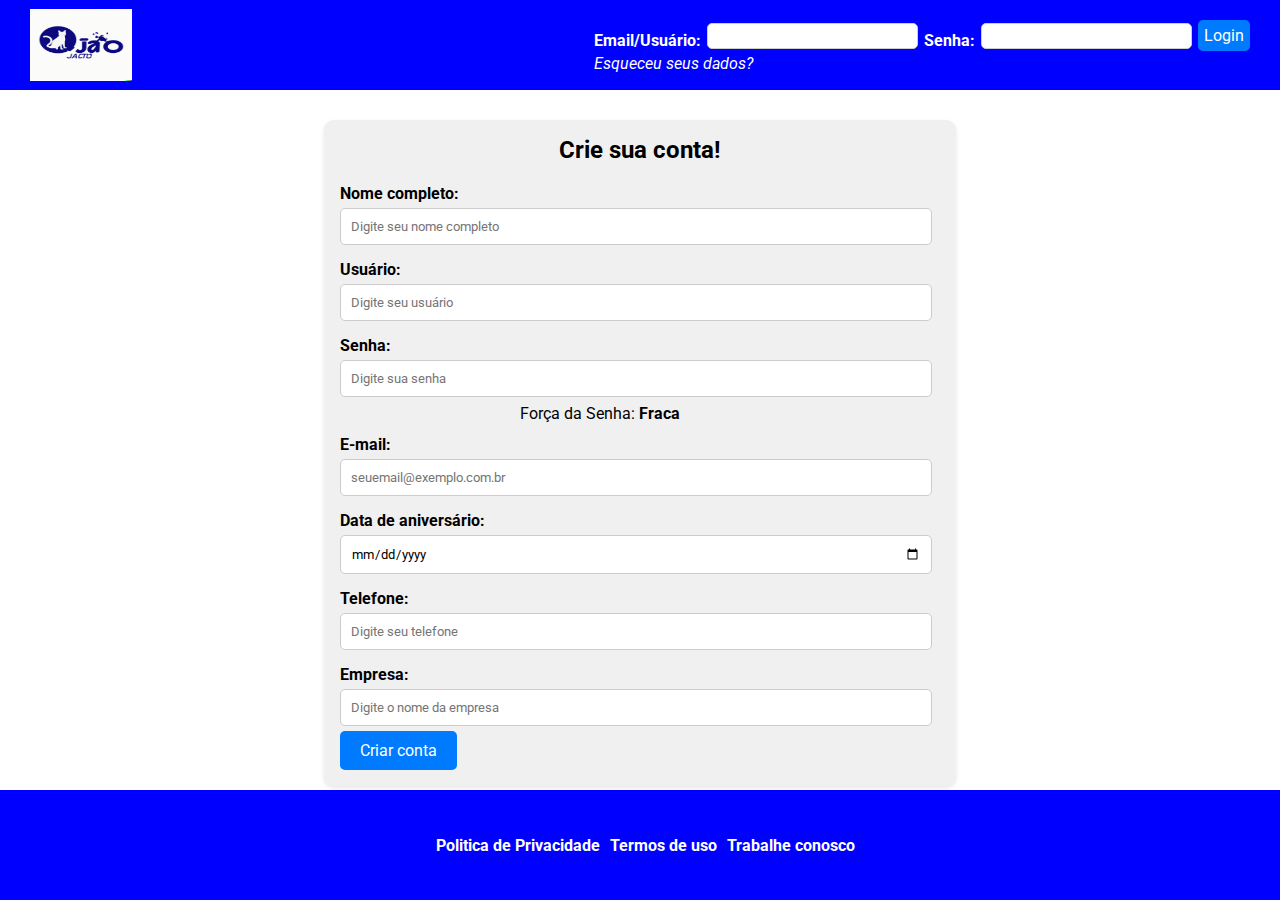
<file: index.html>
<!DOCTYPE html>
<html lang="en">
  <head>
    <meta charset="UTF-8" />
    <meta name="viewport" content="width=device-width, initial-scale=1.0" />
    <link rel="stylesheet" href="./style/styleSheetLogin.css" />
    <link rel="stylesheet" href="./style/styleSheetPattern.css" />
  </head>

  <body>
    <header id="header-login">
      <img src="./files/logo.png" alt="Company logo" />
      <!-- Use POST method for secure login -->
      <form action="home.html" method="GET">
        <div id="form-login">
          <label for="user-login">Email/Usuário:</label>
          <input id="user-login" type="text" required />
          <label for="password-login">Senha:</label>
          <input type="password" id="password-login" required />
          <button type="submit">Login</button>
        </div>
        <a href="#">Esqueceu seus dados?</a>
      </form>
    </header>
    <main>
      <section>
        <h1>Crie sua conta!</h1>
        <!-- Use POST method for secure registration -->
        <form action="home.html" method="GET">
          <div>
            <label for="fullname">Nome completo:</label>
            <input
              id="fullname"
              type="text"
              placeholder="Digite seu nome completo"
              required
            />

            <label for="user-register">Usuário:</label>
            <input
              id="user-register"
              type="text"
              placeholder="Digite seu usuário"
              required
            />

            <label for="password-register">Senha:</label>
            <input
              id="password-register"
              type="password"
              placeholder="Digite sua senha"
              oninput="validatePassword(this)"
              required
            />
            <div id="password-strength-meter">
              Força da Senha: <span id="password-strength">Fraca</span>
            </div>
            <label for="email-register">E-mail:</label>
            <input
              id="email-register"
              type="email"
              placeholder="seuemail@exemplo.com.br"
              required
            />

            <label for="birth-register">Data de aniversário:</label>
            <input id="birth-register" type="date" required />

            <label for="tel">Telefone:</label>
            <input
              id="tel"
              type="tel"
              placeholder="Digite seu telefone"
              oninput="formatPhoneNumber(this)"
              onblur="validatePhoneNumber(this)"
              required
            />

            <label for="company-register">Empresa:</label>
            <input
              id="company-register"
              type="text"
              placeholder="Digite o nome da empresa"
              required
            />

            <button type="submit">Criar conta</button>
          </div>
        </form>
      </section>
    </main>
    <footer>
      <a href="#">Politica de Privacidade </a>
      <a href="#"> Termos de uso </a>
      <a href="#">Trabalhe conosco</a>
    </footer>
    <script src="./scripts/inputsValidation.js"></script>
  </body>
</html>
</file>
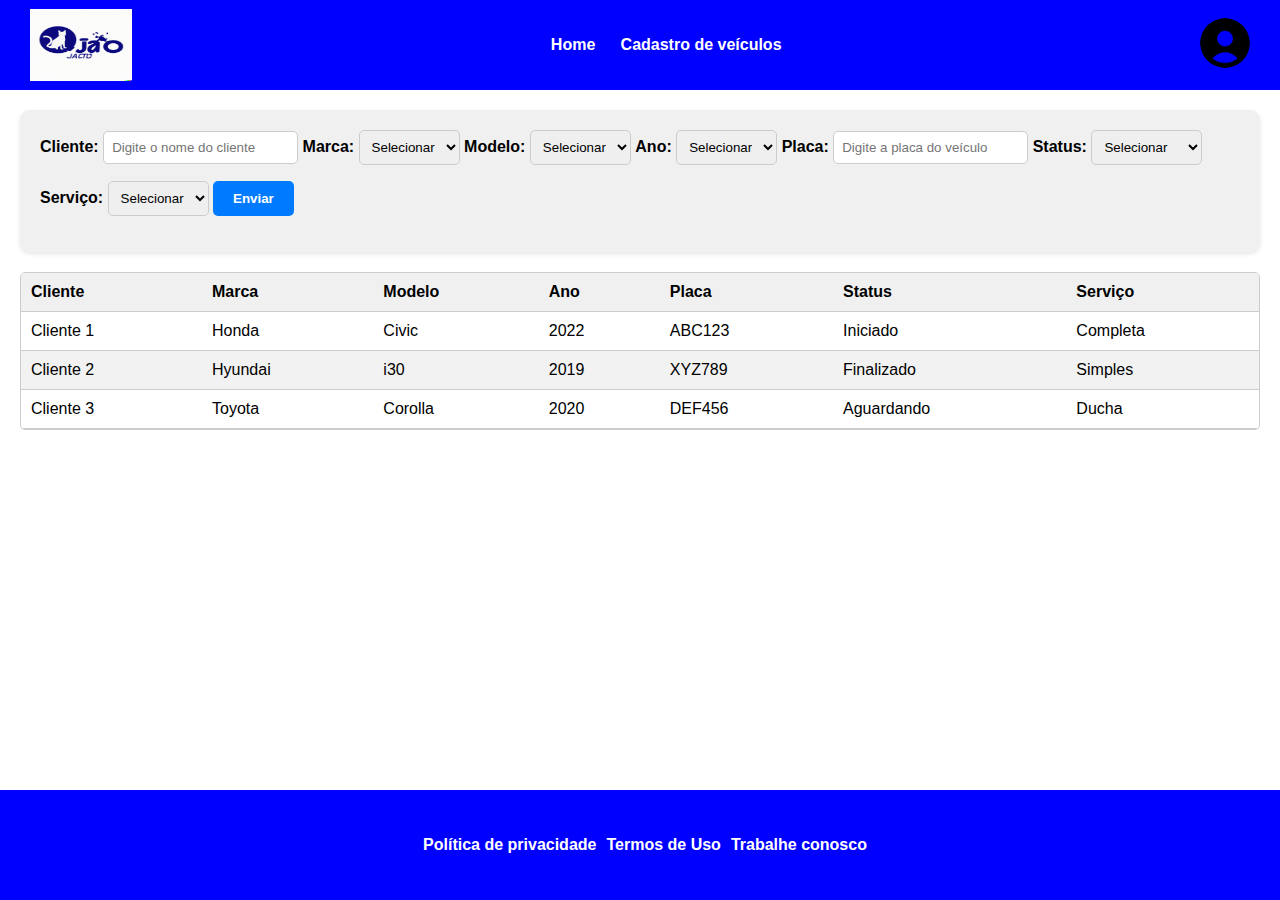
<file: carRegistration.html>
<!DOCTYPE html>
<html lang="en">
  <head>
    <meta charset="UTF-8" />
    <meta name="viewport" content="width=device-width, initial-scale=1.0" />
    <link
      rel="stylesheet"
      href="https://cdn.jsdelivr.net/npm/bootstrap-icons@1.10.5/font/bootstrap-icons.css"
    />
    <link rel="stylesheet" href="./style/styleSheetPattern.css" />

    <link rel="stylesheet" href="./style/styleSheetCarRegistration.css" />
    <title>gato a jato!</title>
  </head>
  <body>
    <header class="header-main">
      <img class="img-logo" src="./files/logo.png" alt="logo da empresa" />
      <nav class="main-menu">
        <a href="home.html">Home</a>
        <a href="carRegistration.html">Cadastro de veículos</a>
      </nav>
      <div>
        <a href="#" id="open-modal"
          ><img
            class="img-profile"
            src="./files/711769.png"
            alt="foto de perfil"
        /></a>
      </div>

      <div id="modal" class="modal">
        <div class="modal-content">
          <a href="#" id="dados-link">Dados Cadastrais</a>
          <a href="#" id="acesso-link">Controle de Acesso</a>
          <a href="#" id="sair-link">Sair da Conta</a>
          <a href="#" id="cancel-link">Cancelar</a>
        </div>
      </div>
    </header>
    <main>
      <section class="form-car">
        <form action="#" method="POST">
          <div>
            <label for="client">Cliente:</label>
            <input
              id="client"
              type="text"
              placeholder="Digite o nome do cliente"
              required
            />

            <label for="brand">Marca:</label>
            <select name="brand" id="brand">
              <option value="select" disabled selected hidden>
                Selecionar
              </option>
            </select>

            <label for="model">Modelo:</label>
            <select name="model" id="model">
              <option value="select" disabled selected hidden>
                Selecionar
              </option>
            </select>

            <label for="year">Ano:</label>
            <select name="year" id="year">
              <option value="select" disabled selected hidden>
                Selecionar
              </option>
            </select>

            <label for="license_plate">Placa:</label>
            <input
              id="license_plate"
              type="text"
              placeholder="Digite a placa do veículo"
              required
            />

            <label for="status">Status:</label>
            <select name="status" id="status">
              <option value="select" disabled selected hidden>
                Selecionar
              </option>
              <option value="pending">Aguardando</option>
              <option value="started">Iniciado</option>
              <option value="finished">Finalizado</option>
            </select>

            <label for="service">Serviço:</label>
            <select name="service" id="service">
              <option value="select" disabled selected hidden>
                Selecionar
              </option>
              <option value="shower">Ducha</option>
              <option value="basic">Simples</option>
              <option value="full">Completa</option>
            </select>

            <button type="submit">Enviar</button>
          </div>
        </form>
      </section>
      <section class="table-car">
        <table>
          <thead>
            <tr>
              <th>Cliente</th>
              <th>Marca</th>
              <th>Modelo</th>
              <th>Ano</th>
              <th>Placa</th>
              <th>Status</th>
              <th>Serviço</th>
            </tr>
          </thead>
          <tbody>
            <tr>
              <td>Cliente 1</td>
              <td>Honda</td>
              <td>Civic</td>
              <td>2022</td>
              <td>ABC123</td>
              <td>Iniciado</td>
              <td>Completa</td>
            </tr>
            <tr>
              <td>Cliente 2</td>
              <td>Hyundai</td>
              <td>i30</td>
              <td>2019</td>
              <td>XYZ789</td>
              <td>Finalizado</td>
              <td>Simples</td>
            </tr>
            <tr>
              <td>Cliente 3</td>
              <td>Toyota</td>
              <td>Corolla</td>
              <td>2020</td>
              <td>DEF456</td>
              <td>Aguardando</td>
              <td>Ducha</td>
            </tr>
          </tbody>
        </table>
      </section>
    </main>
    <footer>
      <a href="#">Política de privacidade</a>
      <a href="#">Termos de Uso</a>
      <a href="#">Trabalhe conosco</a>
    </footer>
    <script src="./scripts/featchApi.js"></script>
    <script src="./scripts/scriptActions.js"></script>
  </body>
</html>
</file>
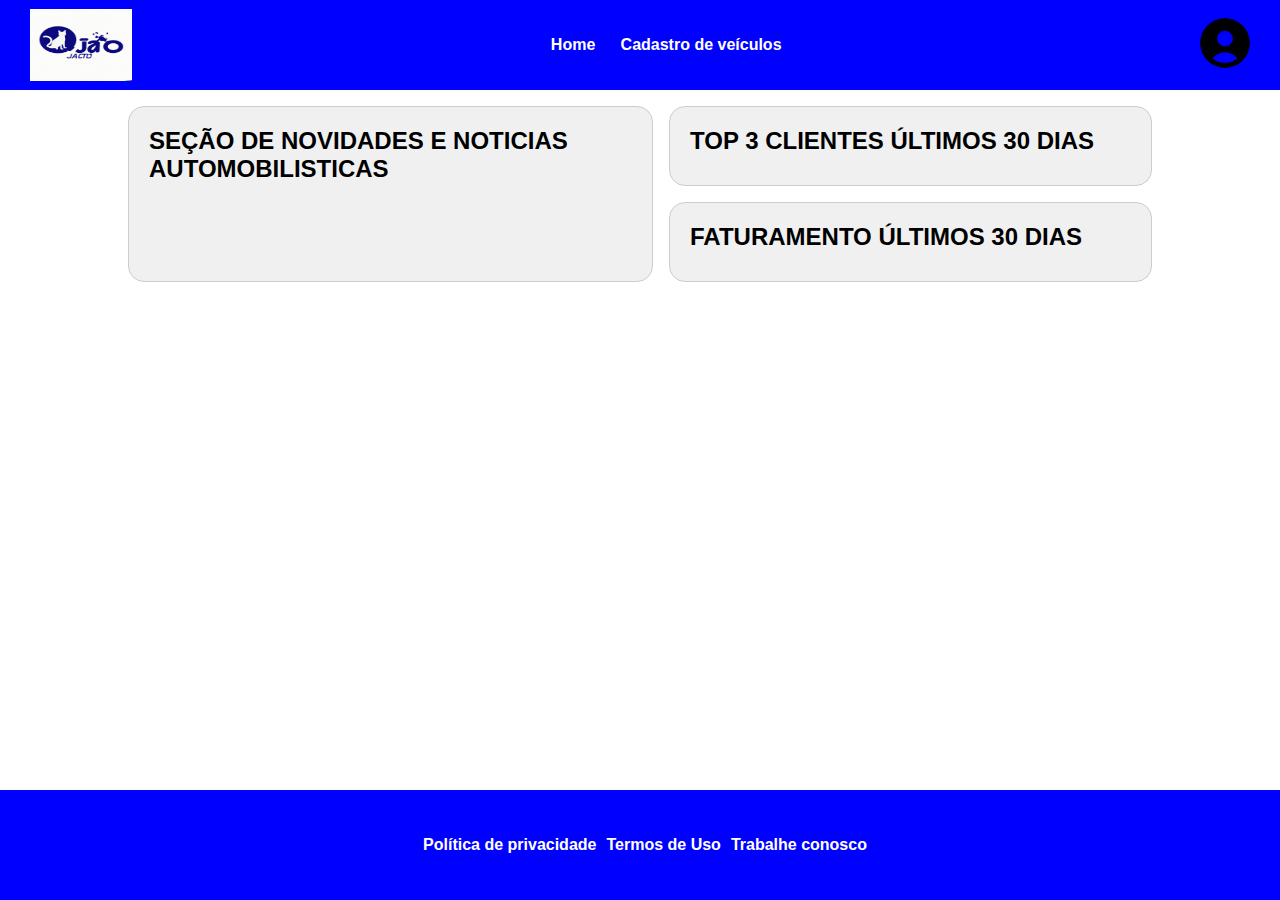
<file: home.html>
<!DOCTYPE html>
<html lang="en">
  <head>
    <meta charset="UTF-8" />
    <meta name="viewport" content="width=device-width, initial-scale=1.0" />
    <link
      rel="stylesheet"
      href="https://cdn.jsdelivr.net/npm/bootstrap-icons@1.10.5/font/bootstrap-icons.css"
    />
    <link rel="stylesheet" href="./style/styleSheetPattern.css" />
    <link rel="stylesheet" href="./style/styleSheetHome.css" />
    <title>gato a jato!</title>
  </head>
  <body>
    <header class="header-main">
      <img class="img-logo" src="./files/logo.png" alt="logo da empresa" />
      <nav class="main-menu">
        <a href="home.html">Home</a>
        <a href="carRegistration.html">Cadastro de veículos</a>
      </nav>
      <div>
        <a href="#" id="open-modal"
          ><img
            class="img-profile"
            src="./files/711769.png"
            alt="foto de perfil"
        /></a>
      </div>

      <div id="modal" class="modal">
        <div class="modal-content">
          <a href="#" id="dados-link">Dados Cadastrais</a>
          <a href="#" id="acesso-link">Controle de Acesso</a>
          <a href="#" id="sair-link">Sair da Conta</a>
          <a href="#" id="cancel-link">Cancelar</a>
        </div>
      </div>
    </header>
    <main>
      <section class="card-section">
        <h3>SEÇÃO DE NOVIDADES E NOTICIAS AUTOMOBILISTICAS</h3>
      </section>
      <aside>
        <section class="card-section">
          <h3>TOP 3 CLIENTES ÚLTIMOS 30 DIAS</h3>
        </section>
        <section class="card-section">
          <h3>FATURAMENTO ÚLTIMOS 30 DIAS</h3>
        </section>
      </aside>
    </main>
    <footer>
      <a href="#">Política de privacidade</a>
      <a href="#">Termos de Uso</a>
      <a href="#">Trabalhe conosco</a>
    </footer>
    <script src="./scripts/scriptActions.js"></script>
  </body>
</html>
</file>
<file: style/styleSheetLogin.css>
@import url("https://fonts.googleapis.com/css2?family=Roboto&display=swap");

* {
  margin: 0;
  padding: 0;
  font-family: "Roboto", Arial, Helvetica, sans-serif;
}

#header-login {
  display: flex;
  justify-content: space-between;
  align-items: center;
  width: 100%;
  height: 10vh;
  background-color: var(--primary-color);
  color: white;
  margin-bottom: 30px;
}
@media screen and (max-width: 540px) {
  #header-login {
  display: flex;
  flex-wrap: wrap;
  width: 100%;
  height: 20vh;
}
}

#header-login a {
  color: white;
  font-weight: 400;
  font-style: italic;
  text-decoration: none;
}

#header-login a:hover {
  color: red;
  font-weight: 400;
  font-style: italic;
  text-decoration: none;
}

#header-login img {
  width: 8vw;
  height: 8vh;
  margin-left: 30px;
}

#form-login {
  display: flex;
  align-items: center;
  display: flex;
  margin-right: 30px;
  gap: 6px;
  font-size: 16px;
  font-weight: 700;
}
@media screen and (max-width: 540px) {
  #form-login {
    margin: auto;
    width: 90%;
}
}

#form-login input {
  padding: 3px;
  width: 100%;
  height: 2vh;
  font-size: 16px;
  font-weight: 400;
  border-radius: 5px;
}

#form-login button {
  padding: 6px;
  display: inline-block;
  font-size: 16px;
  text-decoration: none;
  border: none;
  border-radius: 5px;
  cursor: pointer;
  color: white;
  background-color: var(--button-color);
}

#form-login button:hover {
  padding: 6px;
  font-size: 16px;
  text-decoration: none;
  border: none;
  border-radius: 5px;
  cursor: pointer;
  color: white;
  background-color: var(--button-hover-color);
}

section {
  padding: 16px;
  background-color: var(--background-color-form);
  border-radius: 10px;
  box-shadow: 0 2px 4px rgba(0, 0, 0, 0.1);
  max-width: 600px;
  margin: 0 auto;
  margin-bottom: 100px;
}

section h1 {
  font-size: 24px;
  text-align: center;
  margin-bottom: 20px;
}

label {
  display: block;
  font-weight: bold;
  margin-top: 10px;
}

input {
  width: 95%;
  padding: 10px;
  margin: 5px 0;
  border: 1px solid var(--border-color);
  border-radius: 5px;
}

button {
  background-color: var(--button-color);
  color: white;
  border: none;
  border-radius: 5px;
  padding: 10px 20px;
  font-size: 16px;
  cursor: pointer;
}

button:hover {
  background-color: var(--button-hover-color);
}

#password-strength-meter {
  margin-top: 10px;
  margin: auto;
  width: 40%;
  border-radius: 5px;
  padding: 2px;
}

#password-strength {
  font-weight: bold;
}

@media (max-width: 540px) {

  section {
    max-width: 100%;
    padding: 10px;
  }
}
</file>
<file: style/styleSheetPattern.css>
:root {
  --button-color: #007bff;
  --button-hover-color: #0056b3;
  --button-font-color: #fff;
  --background-color-form: #f0f0f0;
  --border-color: #ccc;
  --primary-color: blue;
}

* {
  margin: 0;
  padding: 0;
  font-family: "Roboto", Arial, Helvetica, sans-serif;
}

.header-main {
  display: flex;
  justify-content: space-between;
  align-items: center;
  width: 100%;
  height: 10vh;
  background-color: var(--primary-color);
}

.main-menu {
  display: flex;
  width: 20%;
  justify-content: space-around;
}
@media screen and (max-width: 540px) {
  .main-menu {
    width: 60%;
    display: flex;
    flex-direction: row;
    gap: 16px;
  }
}

.main-menu a {
  color: white;
  font-weight: 700;
  text-decoration: none;
}

.main-menu a:hover {
  color: white;
  font-weight: 700;
  text-decoration: underline;
}

.img-logo {
  width: 8vw;
  height: 8vh;
  margin-left: 30px;
}

.img-profile {
  border-radius: 50%;
  width: 50px;
  height: 50px;
  margin-right: 30px;
}
.modal {
  display: flex;
  position: fixed;
  top: 0;
  left: 0;
  width: 100%;
  height: 100%;
  background-color: rgba(0, 0, 0, 0.5);
  z-index: 1000;
}

.modal-content {
  width: 10%;
  margin-left: 88%;
  margin-top: 10vh;
  display: flex;
  flex-direction: column;
  background-color: white;
  padding: 10px;
  border-radius: 5px;
  text-align: left;
  gap: 5px;
  box-shadow: 0 2px 10px rgba(0, 0, 0, 0.2);
}
@media screen and (max-width: 540px) {
  .modal-content{
    width: 40%;
    margin-left: 55%;
  }
}
a {
  text-decoration: none;
  color: #333;
}

.img-profile {
  border-radius: 50%;
  cursor: pointer;
}

.profile-container {
  display: flex;
  flex-direction: column;
  align-items: center;
  position: relative;
}

.menu ul {
  list-style-type: none;
  padding: 0;
}

.menu ul li {
  padding: 10px;
  text-align: center;
}

.menu ul li a {
  display: block;
  color: #333;
}

.modal-content a {
  color: var(--button-color);
}

.modal-content a:hover {
  background-color: #f0f0f0;
}

footer {
  display: flex;
  background-color: var(--primary-color);
  color: white;
  padding: 10px;
  position: fixed;
  bottom: 0;
  width: 100%;
  height: 10vh;
  justify-content: center;
  align-items: center;
  text-align: center;
  font-weight: 700;
}

footer a {
  color: white;
  text-decoration: none;
  margin-right: 10px;
}

footer a:hover {
  text-decoration: underline;
}
</file>
<file: style/styleSheetCarRegistration.css>
* {
  margin: 0;
  padding: 0;
  font-family: "Roboto", Arial, Helvetica, sans-serif;
}

.form-car {
  display: flex;
  align-items: center;
  margin: 20px;
  background-color: var(--background-color-form);
  border-radius: 10px;
  padding: 20px;
  box-shadow: 0 2px 4px rgba(0, 0, 0, 0.1);
}

label {

  margin-bottom: 5px;
  font-weight: bold;
}

.input-container {
  flex: 1;
  display: flex;
  gap: 10px;
}

input[type="text"],
select {
  flex: 1;
  padding: 8px;
  border: 1px solid var(--border-color);
  border-radius: 5px;
  margin-bottom: 16px; 
}

button {
  padding: 10px 20px;
  background-color: var(--button-color);
  color: white;
  border: none;
  border-radius: 5px;
  cursor: pointer;
  font-weight: bold;
}

button:hover {
  background-color: var(--button-hover-color);
}

@media screen and (max-width: 540px) {
  .form-car {
    flex-direction: column; 
    align-items: flex-start; 
  }

  .input-container {
    flex-direction: column; 
  }

  label {
    width: 100%; 
    margin-bottom: 5px;
  }

  input[type="text"],
  select {
    width: 100%; 
  }
}



.table-car {
  margin: 20px;
  border: 1px solid var(--border-color);
  border-radius: 5px;
  overflow: auto;
}

table {
  width: 100%;
  border-collapse: collapse;
}

thead {
  background-color: #f0f0f0;
}

th, td {
  padding: 10px;
  text-align: left;
  border-bottom: 1px solid var(--border-color);
}

th {
  font-weight: bold;
}

tbody tr:nth-child(even) {
  background-color: #f2f2f2;
}

tbody tr:hover {
  background-color: #e0e0e0;
}
</file>
<file: style/styleSheetHome.css>
* {
  margin: 0;
  padding: 0;
  font-family: "Roboto", Arial, Helvetica, sans-serif;
}

main {
  margin: auto;
  display: flex;
  flex-direction: row;
  height: auto;
  margin-top: 16px;
  gap: 16px;
  width: 80%
}

section {
  flex: 1;
  background-color: #FEFEFE;
  padding: 20px;
}

aside {
  display: flex;
  flex-direction: column;
  flex: 1;
  gap: 16px;
}

h3 {
  font-size: 24px;
  margin-bottom: 10px;
}

.card-section {
  background-color: var(--background-color-form);
  border: 1px solid var(--border-color);
  border-radius: 16px;
}

@media screen and (max-width: 540px) {
  main {
    display: flex;
    flex-direction: column;
  }

  section, aside {
    flex: none;
  }
}
</file>
